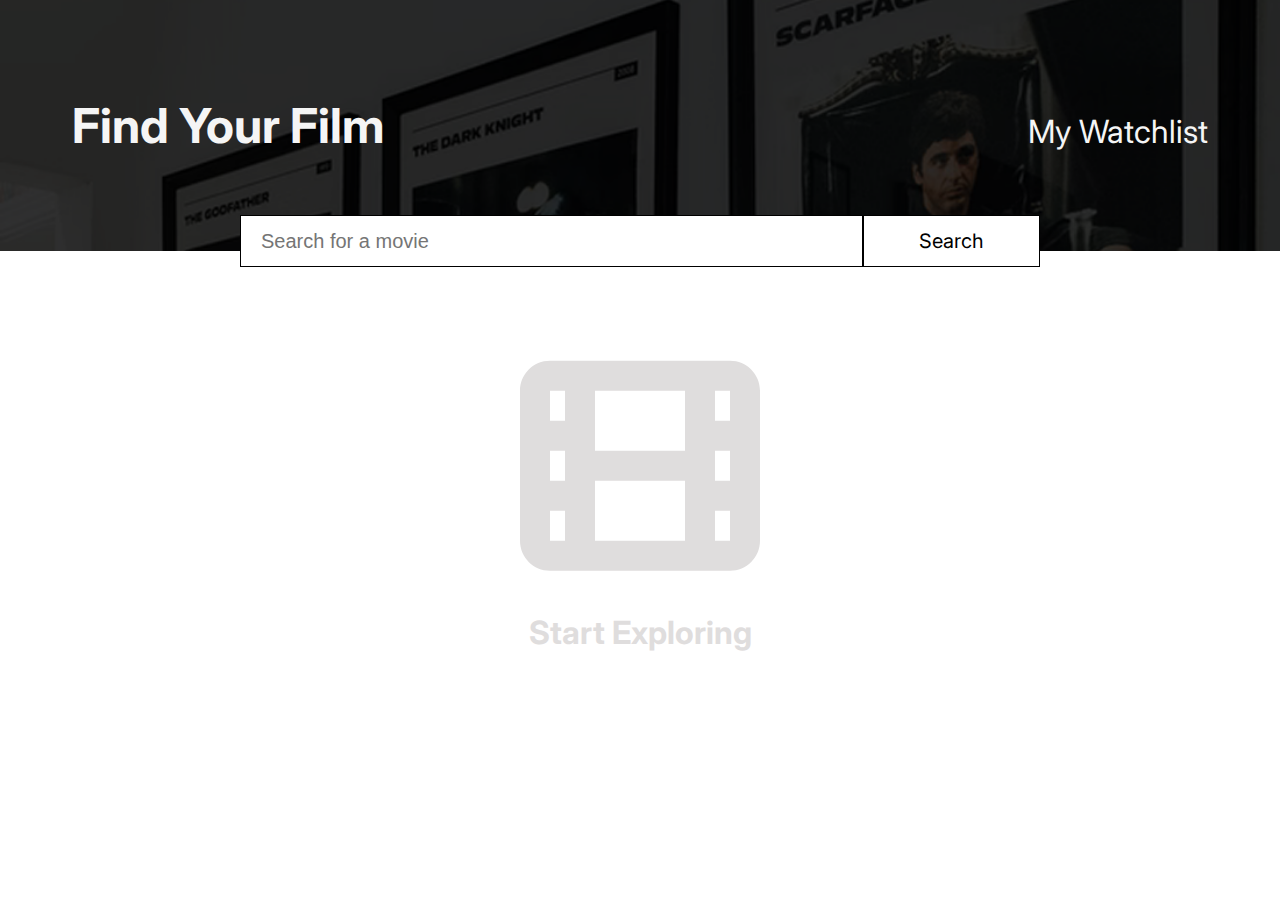
<file: index.html>
<!DOCTYPE html>
<html lang="en">
  <head>
    <meta charset="UTF-8" />
    <meta name="viewport" content="width=device-width, initial-scale=1.0" />
    <link rel="stylesheet" href="css/style.css" />
    <link rel="preconnect" href="https://fonts.googleapis.com" />
    <link rel="preconnect" href="https://fonts.gstatic.com" crossorigin />
    <link
      href="https://fonts.googleapis.com/css2?family=Inter:ital,opsz,wght@0,14..32,100..900;1,14..32,100..900&display=swap"
      rel="stylesheet"
    />
    <title>Movie Watchlist</title>
  </head>

  <body>

    <header>
      <div class="heading-wrapper">
        <h1 class="page-title">Find Your Film</h1>
        <nav><a role="button" class="navigation-link" href="/watchlist.html">My Watchlist</a></nav>
      </div>

      <form id="search-form" class="search-form">
        <input
          id="search-bar"
          type="text"
          class="search-bar"
          placeholder="Search for a movie"
        />
        <button id="search-btn" class="search-btn">Search</button>
      </form>
    </header>

    <main>
      <div id="empty-state-wrapper" class="empty-state-wrapper">
        <img class="film-icon" src="assets/film.svg" />
        <h2 class="empty-state-text">Start Exploring</h2>
      </div>

      <div id="no-results-wrapper" class="no-results-wrapper">
        <h2 class="no-results-text">
          Unable to find what you’re looking for. Please try another search.
        </h2>
      </div>

      <div id="movies-wrapper" class="movies-wrapper"></div>
      </div>
    </main>
    <script src="js/index.js"></script>
  </body>
</html>
</file>
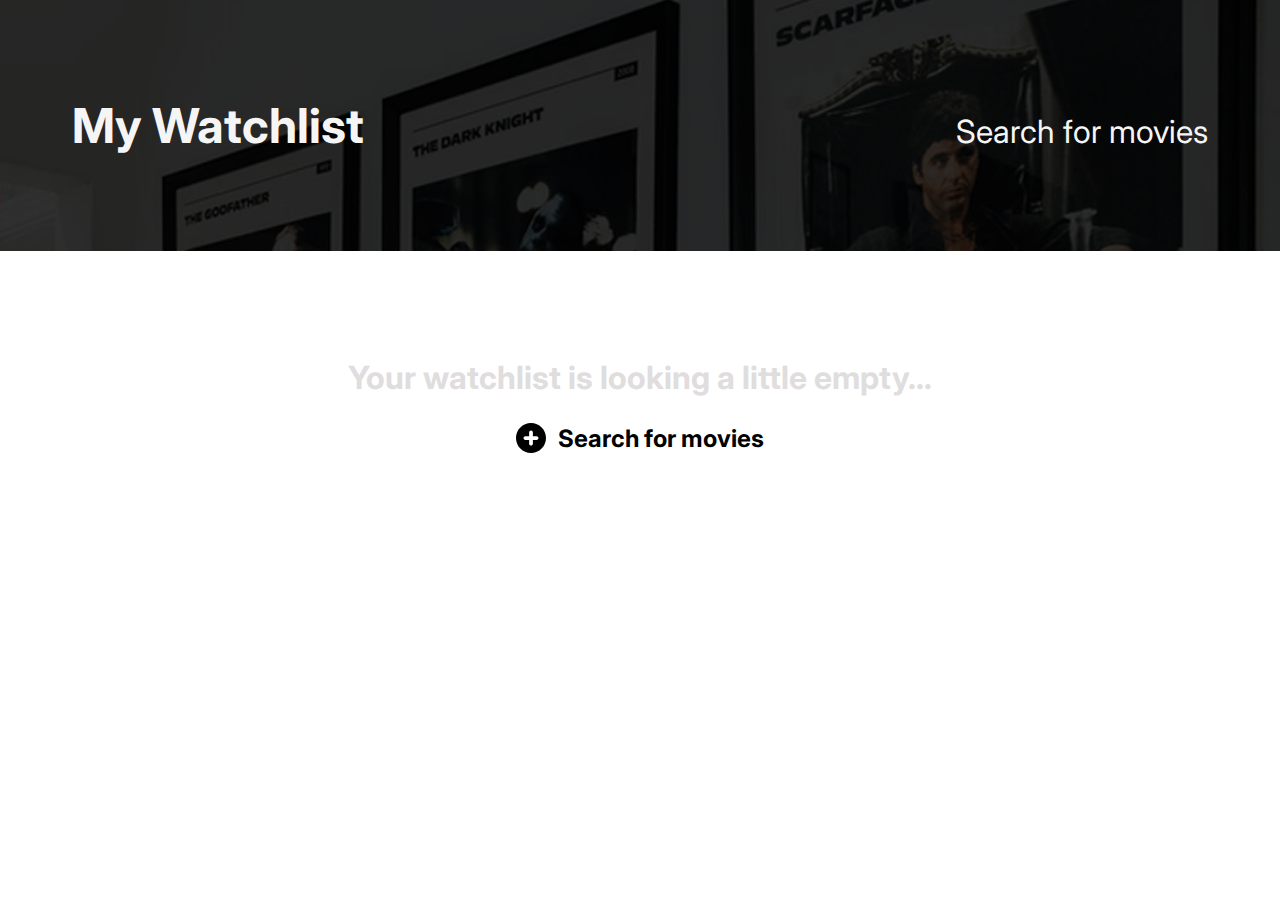
<file: watchlist.html>
<!DOCTYPE html>
<html lang="en">
<head>
    <meta charset="UTF-8">
    <meta name="viewport" content="width=device-width, initial-scale=1.0">
    <link rel="stylesheet" href="css/style.css" />
    <link rel="preconnect" href="https://fonts.googleapis.com" />
    <link rel="preconnect" href="https://fonts.gstatic.com" crossorigin />
    <link
      href="https://fonts.googleapis.com/css2?family=Inter:ital,opsz,wght@0,14..32,100..900;1,14..32,100..900&display=swap"
      rel="stylesheet"
    />
    <title>Watchlist</title>
</head>
<body>
  <header>
    <div class="heading-wrapper">
      <h1 class="page-title">My Watchlist</h1>
      <nav><a role="button" class="navigation-link" href="/index.html">Search for movies</a></nav>
    </div>
  </header>
  <main>
    <div id="empty-state-wrapper" class="empty-state-wrapper">
      <h2 class="empty-state-text">Your watchlist is looking a little empty...</h2>
      <a id="link-to-search" role="button" class="link-to-search" href="/index.html"><img class="link-to-search-icon" src="/assets/add.svg" />Search for movies</a>
    </div>
    <div id="movies-wrapper" class="movies-wrapper"></div>
  </main>
  <script src="js/watchlist.js"></script>
</body>
</html>
</file>
<file: css/style.css>
body {
  margin: 0;
  font-family: "Inter", sans-serif;
  color: black;
}

p {
  margin: 0;
  line-height: 1.35;
}

.heading-wrapper,
.search-form,
.movies-wrapper {
  font-size: 1rem;
}

.heading-wrapper {
  background-color: black;
  background-image: url("/assets/header-bg.png");
  background-size: cover;

  display: flex;
  flex-direction: row;
  justify-content: space-between;
  align-items: center;
  padding: 2em 1.5em;
}

.page-title {
  color: whitesmoke;
  font-size: 2rem;
  margin: 0;
}

.navigation-link {
  border: none;
  color: whitesmoke;
  text-decoration: none;
  font-size: 0.75rem;
}

.navigation-link:hover,
.navigation-link:focus {
  text-decoration: underline;
  color: lightgray;
}

.search-form {
  margin: -1em auto 0;
  display: flex;
  flex-direction: row;
  justify-content: space-between;
  padding: 0 1.5em;
}

.search-bar {
  line-height: 2;
  border: 1px solid black;
  padding: 0 1em;
  flex-grow: 1;
  margin: 0;
}

.search-btn {
  border: 1px solid black;
  border-radius: 0;
  font-family: inherit;
  font-size: 0.875rem;
  padding: 0.64em 2.75em;
  background-color: white;
  margin: 0;
}

.empty-state-wrapper {
  display: flex;
  flex-direction: column;
  justify-content: center;
  align-items: center;
  text-align: center;

  margin-top: 10em;
  padding: 0 1em;
}

.film-icon {
  width: 40px;
  height: 40px;
}

.no-results-wrapper {
  display: none;
  margin-top: 10em;
  padding: 0 1.5em;
}

.empty-state-text,
.no-results-text {
  color: #dfdddd;
  text-align: center;
}

.movies-wrapper {
  display: flex;
  flex-direction: column;
  justify-content: start;
  padding: 0 1.5em;
}

.movie-item {
  display: flex;
  flex-direction: row;
  justify-content: space-between;
  align-items: center;
  gap: 1em;
  padding: 2em 0;
}

.movie-item:not(:last-of-type) {
  border-bottom: 1px solid black;
}

.movie-poster {
  width: 80px;
  height: calc(80px * 1.489);
}

.column-container {
  flex-grow: 1;
  display: flex;
  flex-direction: column;
  gap: 0.25em;
}

.top-container {
  display: flex;
  align-items: center;
  gap: 0.5em;
}

.movie-title {
  margin: 0;
  font-size: 1rem;
  display: inline;
}

.rating-container {
  display: inline-flex;
  align-items: center;
  gap: 0.1em;
}

.star-icon {
  width: 15px;
}

.movie-rating {
  margin: 0;
  display: inline;
  font-size: 0.825rem;
}

.movie-duration,
.movie-genres,
.movie-synopsis {
  font-size: 0.75rem;
}

.movie-duration {
  display: inline;
  margin-right: 0.5em;
}

.movie-genres {
  display: inline;
}

.toggle-watchlist-button {
  display: flex;
  align-items: center;
  background-color: transparent;
  border: none;
  margin: 0.75em 0;
  cursor: pointer;
  font-family: inherit;
  font-weight: bold;
}

.toggle-watchlist-button:hover,
.toggle-watchlist-button:focus {
  text-decoration: underline;
}

.toggle-icon {
  width: 20px;
  margin-right: 0.25em;
}

.link-to-search-icon {
    width: 20px;
  }

#link-to-search {
    display: flex;
    align-items: center;
    color: black;
    font-weight: bold;
    text-decoration: none;
    gap: 0.5em;
    font-size: 1rem;
    cursor: pointer;
}

#link-to-search:hover, #link-to-search:focus {
    text-decoration: underline;
}

@media (min-width: 481px) {
  .heading-wrapper,
  .search-form,
  .movies-wrapper {
    font-size: 2rem;
  }

  .navigation-link {
    font-size: 1.5rem;
  }

  .search-form {
    margin: -0.75em auto 0;
  }

  .search-bar,
  .search-btn {
    font-size: 1.25rem;
  }

  .page-title {
    font-size: 3rem;
  }

  .empty-state-wrapper {
    margin-top: 15em;
  }
  
  .film-icon {
    width: 120px;
    height: 120px;
  }
  
  .no-results-wrapper {
    margin-top: 10em;
    padding: 0 10em;
  }
  
  .empty-state-text,
  .no-results-text {
    color: #dfdddd;
    text-align: center;
    font-size: 2rem;
  }

  .movie-poster {
    width: 120px;
    height: calc(120px * 1.489);
  }

  .movie-title {
    font-size: 1.5rem;
  }

  .star-icon {
    width: 20px;
  }

  .movie-rating {
    font-size: 1rem;
  }

  .movie-duration,
  .movie-genres,
  .movie-synopsis {
    font-size: 1rem;
  }

  .movie-item {
    justify-content: start;
    padding: 1em 0;
    margin: 0 auto;
  }

  .column-container {
    max-width: 420px;
  }

  .middle-container {
    display: flex;
    align-items: center;
    justify-content: start;
  }

  .toggle-watchlist-button {
    display: inline-flex;
    margin: 0 0 0 1em;
    font-size: 1rem;
  }

  .link-to-search-icon {
    width: 30px;
  }

  #link-to-search {
    font-size: 1.5rem;
  }
}


@media (min-width: 769px) {
  .heading-wrapper,
  .search-form,
  .movies-wrapper {
    font-size: 3rem;
  }

  .navigation-link {
    font-size: 2rem;
  }

  .search-form {
    max-width: 800px;
    margin: -0.75em auto 0;
  }

  .page-title {
    font-size: 3rem;
  }

  .empty-state-wrapper {
    margin-top: 5em;
  }
  
  .film-icon {
    width: 240px;
    height: 240px;
  }
  
  .empty-state-text,
  .no-results-text {
    color: #dfdddd;
    text-align: center;
    font-size: 2rem;
  }

  .movie-poster {
    width: 150px;
    height: calc(150px * 1.489);
  }

  .movie-title {
    font-size: 2rem;
  }

  .star-icon {
    width: 30px;
  }

  .movie-rating {
    font-size: 1.25rem;
  }

  .movie-duration,
  .movie-genres,
  .movie-synopsis {
    font-size: 1.25rem;
  }

  .movie-item {
    justify-content: start;
    padding: 1em 0;
    margin: 0 auto;
  }

  .column-container {
    max-width: 600px;
  }

  .toggle-watchlist-button {
    display: inline-flex;
    margin: 0 0 0 1em;
    font-size: 1.25rem;
  }
}

@media (min-width: 1920px) {
  .heading-wrapper,
  .search-form,
  .movies-wrapper {
    font-size: 4rem;
    padding-left: 5em;
    padding-right: 5em;
  }

  .navigation-link {
    font-size: 3rem;
  }

  .page-title {
    font-size: 5rem;
  }

  .search-bar, .search-btn {
    font-size: 2rem;
  }

  .empty-state-wrapper {
    margin-top: 12em;
  }
  
  .film-icon {
    width: 240px;
    height: 240px;
  }
  
  .empty-state-text,
  .no-results-text {
    color: #dfdddd;
    text-align: center;
    font-size: 3rem;
  }

  .column-container {
    max-width: 800px;
  }

  .movie-poster {
    width: 200px;
    height: calc(200px * 1.489);
  }

  .movie-title {
    font-size: 2.5rem;
  }

  .star-icon {
    width: 50px;
  }

  .movie-rating {
    font-size: 2rem;
  }

  .movie-duration,
  .movie-genres,
  .movie-synopsis {
    font-size: 2rem;
  }

  .toggle-icon {
    width: 40px;
  }

  .toggle-watchlist-button {
    font-size: 2rem;
  }

  .link-to-search-icon {
    width: 50px;
  }

  #link-to-search {
    font-size: 2rem;
  }
}
</file>
